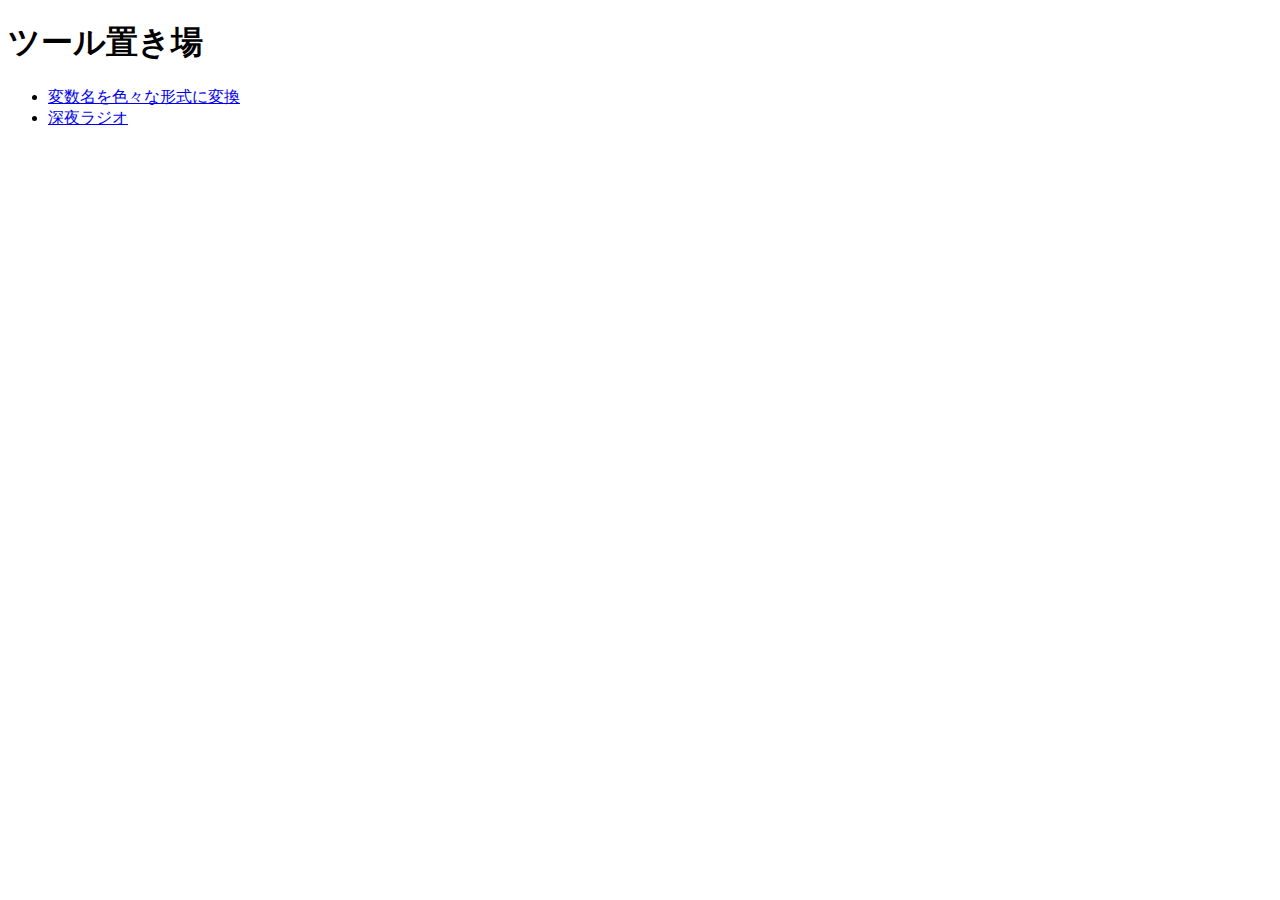
<file: index.html>
<!DOCTYPE html>
<html lang="ja">
<head>
  <meta charset="UTF-8">
  <meta name="viewport" content="width=device-width, initial-scale=1.0">
  <title>ツール置き場</title>
  <script type="text/ruby" src="main.rb"></script>
</head>
<body>
  <h1>ツール置き場</h1>
  <ul>
    <li><a href="./caseninja.html">変数名を色々な形式に変換</a></li>
    <li><a href="https://midradio.netlify.app">深夜ラジオ</a></li>
  </ul>
</body>
</html>
</file>
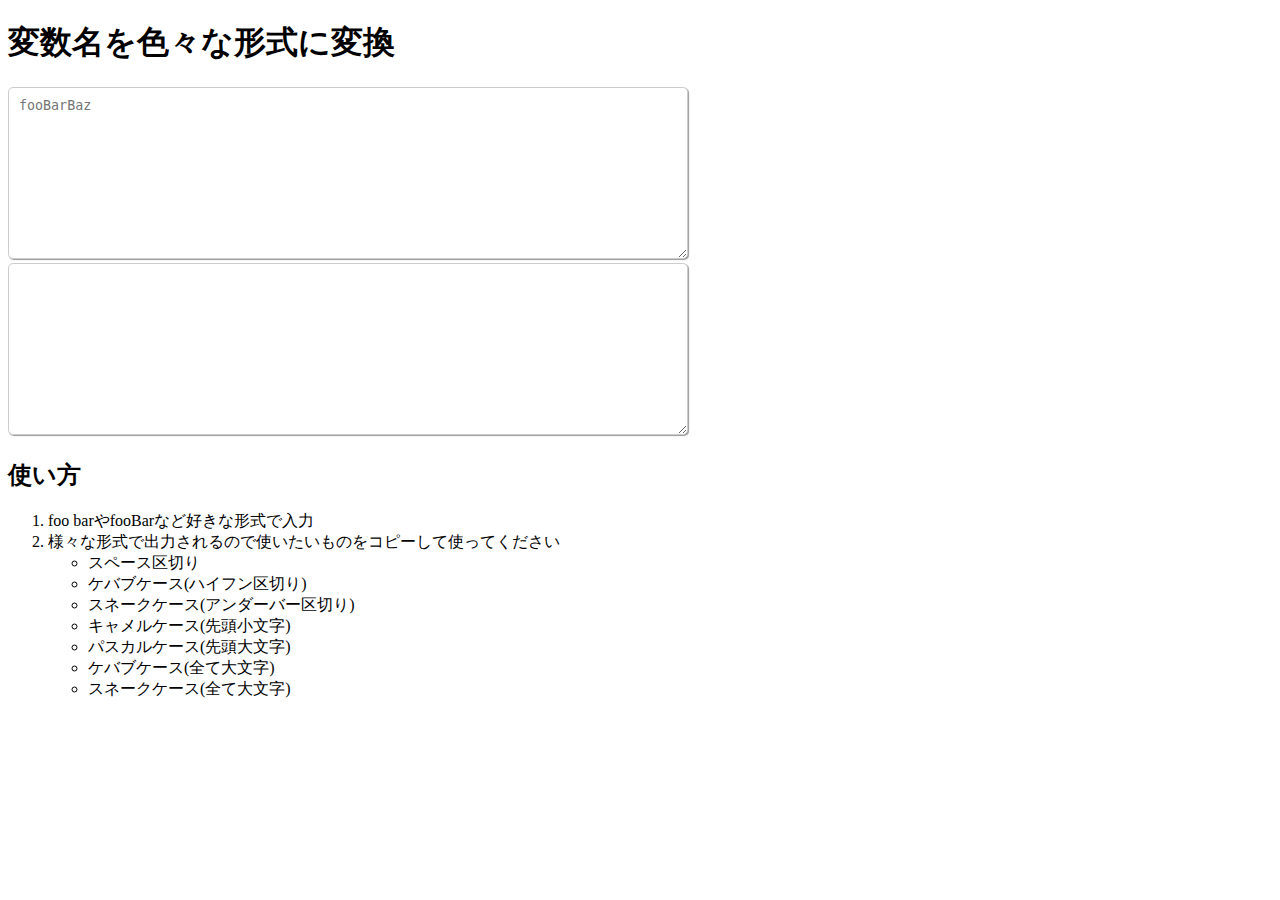
<file: caseninja.html>
<!DOCTYPE html>
<html lang="ja">

<head>
  <meta charset="utf-8">
  <title>変数名を色々な形式に変換</title>
  <link href="main.css" rel="stylesheet">
  <script src="https://cdn.opalrb.com/opal/current/opal.js" onload="Opal.load('opal')"></script>
  <script src="https://cdn.opalrb.com/opal/current/opal-parser.js" onload="Opal.load('opal-parser')"></script>
  <script type="text/ruby" src="caseninja.rb"></script>
  <script>
    (function () {
      var prev = "";
      setInterval(() => {
        var text = inputArea.value;
        if (prev != text) {
          prev = text;
          outputArea.value = Opal.Kernel.$main(text);
        }
      }, 100);
    })()
  </script>
</head>

<body>
  <h1>変数名を色々な形式に変換</h1>
  <div id="app" class="container">
    <textarea id="inputArea" v-model="message" rows="10" cols="80" placeholder="fooBarBaz"></textarea>
    <textarea id="outputArea" rows="10" cols="80"></textarea>
  </div>
  <h2>使い方</h2>
  <ol>
    <li>foo barやfooBarなど好きな形式で入力</li>
    <li>様々な形式で出力されるので使いたいものをコピーして使ってください</li>
    <ul>
      <li>スペース区切り</li>
      <li>ケバブケース(ハイフン区切り)</li>
      <li>スネークケース(アンダーバー区切り)</li>
      <li>キャメルケース(先頭小文字)</li>
      <li>パスカルケース(先頭大文字)</li>
      <li>ケバブケース(全て大文字)</li>
      <li>スネークケース(全て大文字)</li>
    </ul>
  </ol>
</body>

</html>
</file>
<file: main.css>
textarea {
    border: 1px solid #ccc;
    /* line-height: 1.5; */
    border-radius: 5px;
    box-shadow: 1px 1px 1px #999;
    padding: 10px;
}
</file>
